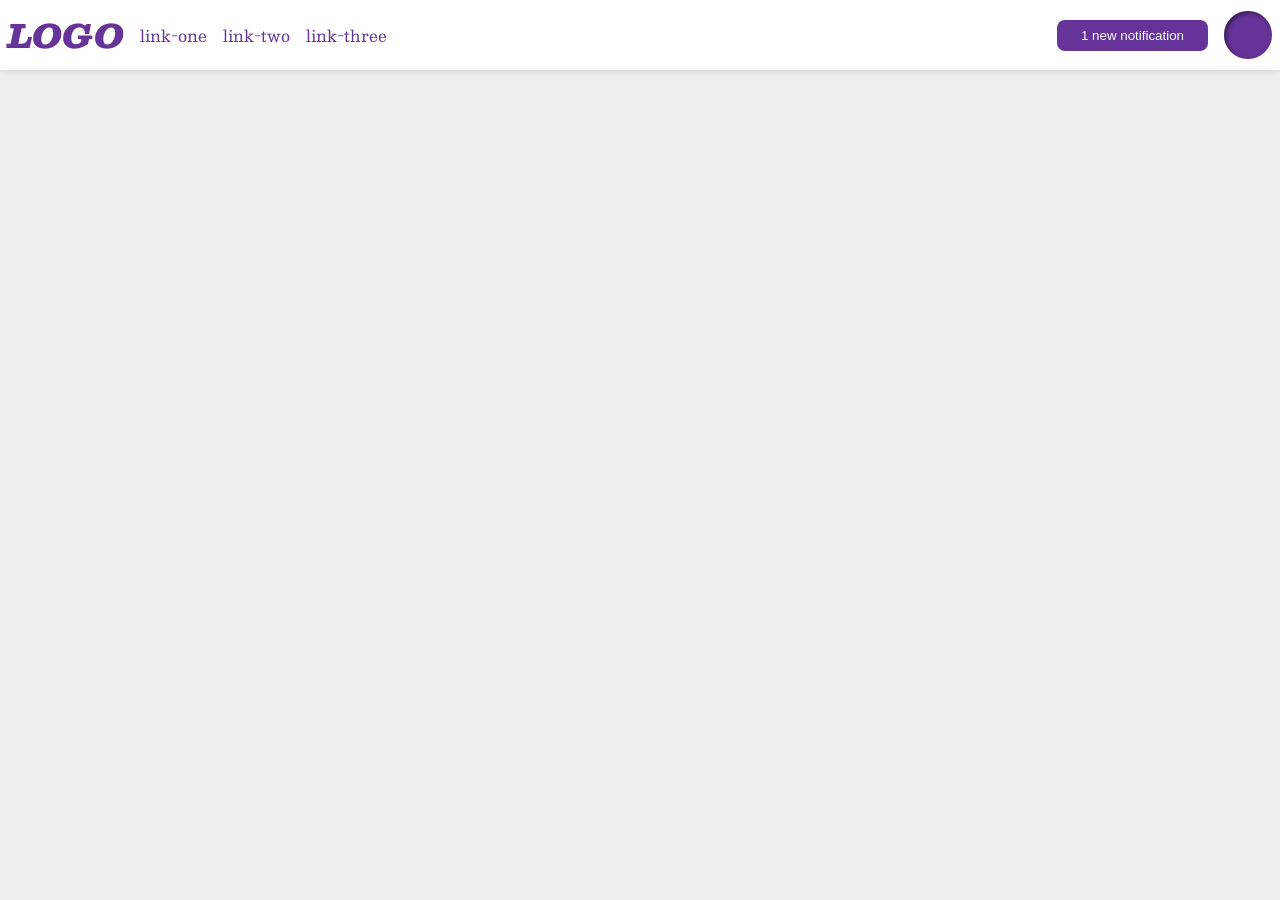
<file: foundations/flex/03-flex-header-2/index.html>
<!DOCTYPE html>
<html lang="en">
  <head>
    <meta charset="UTF-8">
    <meta http-equiv="X-UA-Compatible" content="IE=edge">
    <meta name="viewport" content="width=device-width, initial-scale=1.0">
    <title>Flex Header 2</title>
    <link rel="stylesheet" href="style.css">
  </head>

  <body>
    <div class="header">
      
      <div class="flex-container">
        <div class="logo">
          LOGO
        </div>
        <ul class="links">
          <li><a href="https://google.com">link-one</a></li>
          <li><a href="https://google.com">link-two</a></li>
          <li><a href="https://google.com">link-three</a></li>
        </ul>
      </div>

      <div class="flex-container">
        <button class="notifications">
          1 new notification
        </button>
        <div class="profile-image"></div>
      </div>

    </div>
  </body>
</html>
</file>
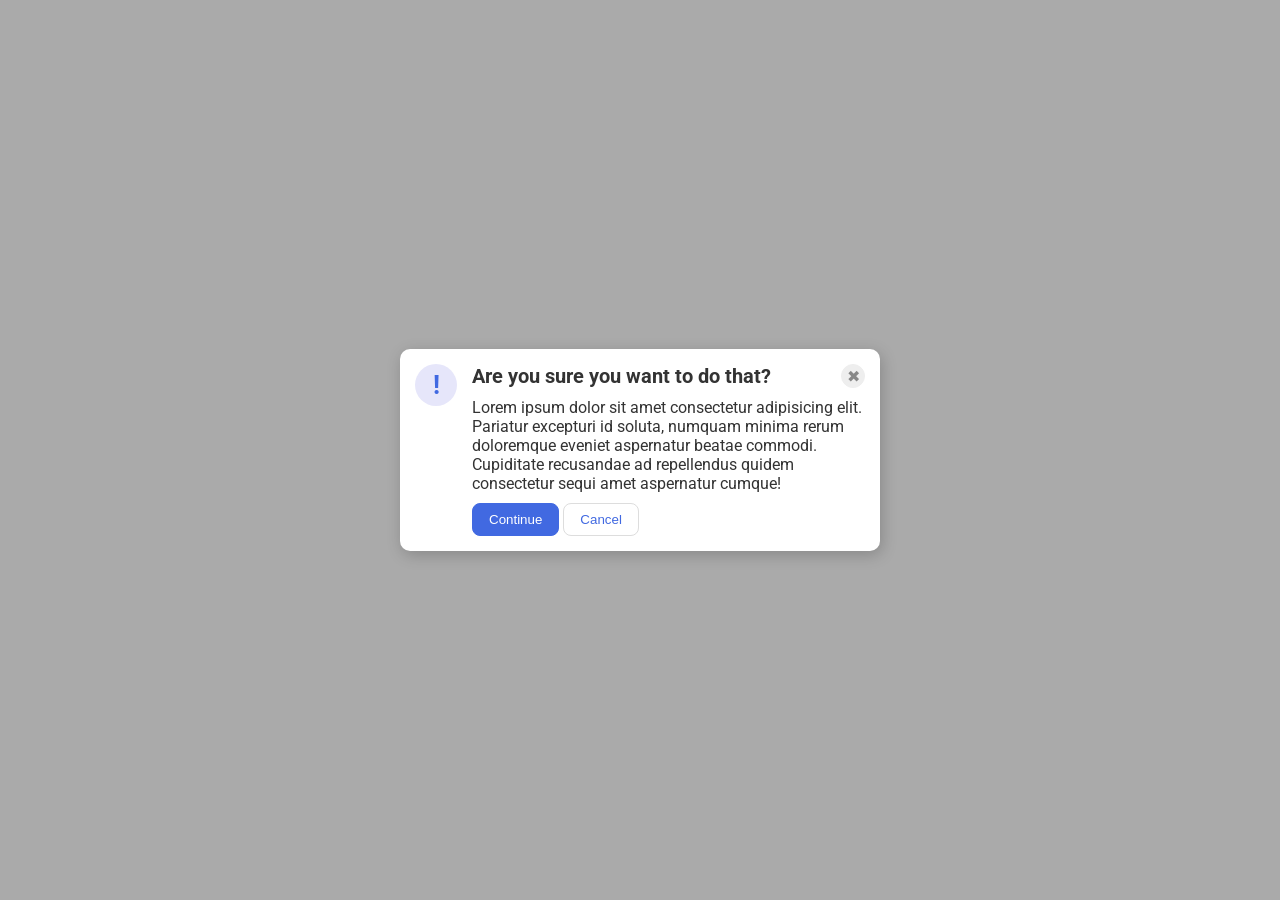
<file: foundations/flex/05-flex-modal/index.html>
<!DOCTYPE html>
<html lang="en">
  <head>
    <meta charset="UTF-8">
    <meta http-equiv="X-UA-Compatible" content="IE=edge">
    <meta name="viewport" content="width=device-width, initial-scale=1.0">
    <link rel="stylesheet" href="style.css">
    <title>Modal</title>
  </head>
  <body>
    <div class="modal">

      <div class="icon">!</div>

      <div class="modal-container">

        <div class="modal-top-bar">
          <div class="header">Are you sure you want to do that?</div>
          <button class="close-button">✖</button>
        </div>

        <div class="text">Lorem ipsum dolor sit amet consectetur adipisicing elit. Pariatur excepturi id soluta, numquam minima rerum doloremque eveniet aspernatur beatae commodi. Cupiditate recusandae ad repellendus quidem consectetur sequi amet aspernatur cumque!</div>
        
        <div class="modal-bottom-bar">
          <button class="continue">Continue</button>
          <button class="cancel">Cancel</button>
        </div>

      </div>

    </div>
  </body>
</html>
</file>
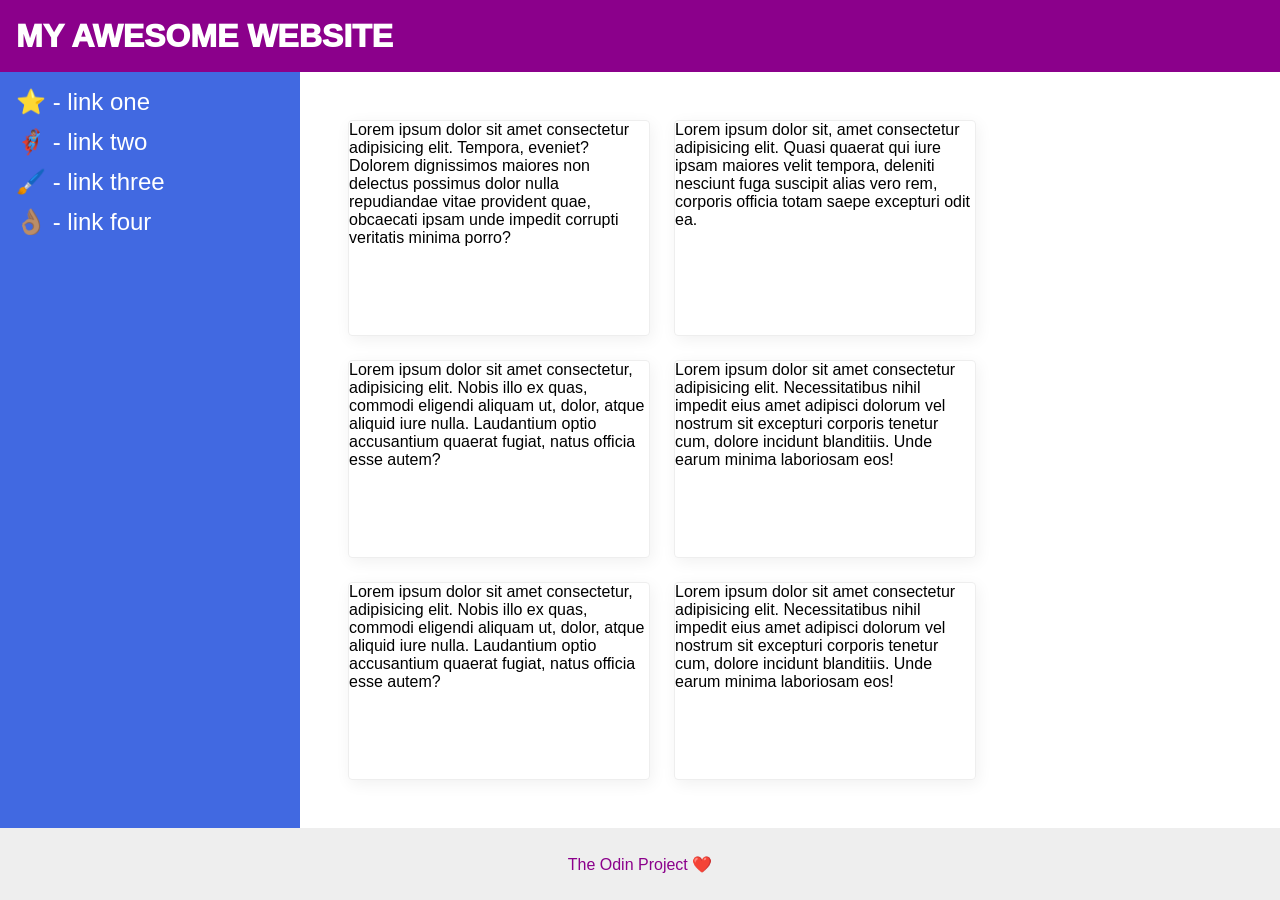
<file: foundations/flex/07-flex-layout-2/index.html>
<!DOCTYPE html>
<html lang="en">
  <head>
    <meta charset="UTF-8">
    <meta http-equiv="X-UA-Compatible" content="IE=edge">
    <meta name="viewport" content="width=device-width, initial-scale=1.0">
    <title>The Holy Grail</title>
    <link rel="stylesheet" href="style.css">
  </head>

  <body>

    <div class="header">
      MY AWESOME WEBSITE
    </div>

    <div class="content">
      
      <div class="sidebar">
        <ul>
          <li><a href="#">⭐ - link one</a></li>
          <li><a href="#">🦸🏽‍♂️ - link two</a></li>
          <li><a href="#">🖌️ - link three</a></li>
          <li><a href="#">👌🏽 - link four</a></li>
        </ul>
      </div>
  
      <div class="cards">
        <div class="card">Lorem ipsum dolor sit amet consectetur adipisicing elit. Tempora, eveniet? Dolorem dignissimos maiores non delectus possimus dolor nulla repudiandae vitae provident quae, obcaecati ipsam unde impedit corrupti veritatis minima porro?</div>
        <div class="card">Lorem ipsum dolor sit, amet consectetur adipisicing elit. Quasi quaerat qui iure ipsam maiores velit tempora, deleniti nesciunt fuga suscipit alias vero rem, corporis officia totam saepe excepturi odit ea.</div>
        <div class="card">Lorem ipsum dolor sit amet consectetur, adipisicing elit. Nobis illo ex quas, commodi eligendi aliquam ut, dolor, atque aliquid iure nulla. Laudantium optio accusantium quaerat fugiat, natus officia esse autem?</div>
        <div class="card">Lorem ipsum dolor sit amet consectetur adipisicing elit. Necessitatibus nihil impedit eius amet adipisci dolorum vel nostrum sit excepturi corporis tenetur cum, dolore incidunt blanditiis. Unde earum minima laboriosam eos!</div>
        <div class="card">Lorem ipsum dolor sit amet consectetur, adipisicing elit. Nobis illo ex quas, commodi eligendi aliquam ut, dolor, atque aliquid iure nulla. Laudantium optio accusantium quaerat fugiat, natus officia esse autem?</div>
        <div class="card">Lorem ipsum dolor sit amet consectetur adipisicing elit. Necessitatibus nihil impedit eius amet adipisci dolorum vel nostrum sit excepturi corporis tenetur cum, dolore incidunt blanditiis. Unde earum minima laboriosam eos!</div>
      </div>
      
    </div>

    <div class="footer">
      The Odin Project ❤️
    </div>

  </body>
</html>
</file>
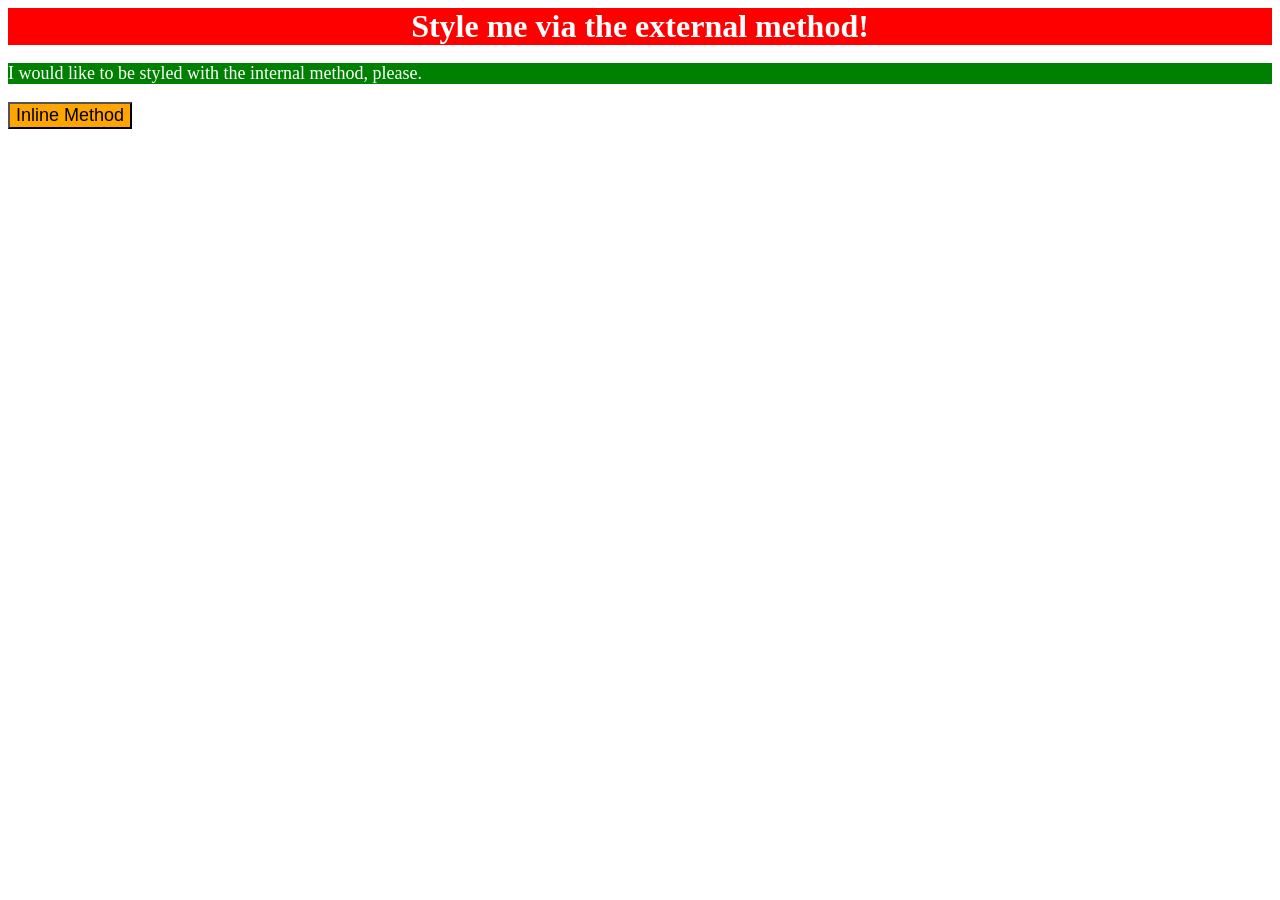
<file: foundations/intro-to-css/01-css-methods/index.html>
<!DOCTYPE html>
<html lang="en">
  <head>
    <meta charset="UTF-8">
    <meta http-equiv="X-UA-Compatible" content="IE=edge">
    <meta name="viewport" content="width=device-width, initial-scale=1.0">
    <link rel="stylesheet" href="styles.css">
    <style>
      p {
        background-color: green;
        color: white;
        font-size: 18px;
      }
    </style>
    <title>Methods for Adding CSS</title>
  </head>
  <body>
    <div>Style me via the external method!</div>
    <p>I would like to be styled with the internal method, please.</p>
    <button style="background-color: orange; font-size: 18px;">Inline Method</button>
  </body>
</html>
</file>
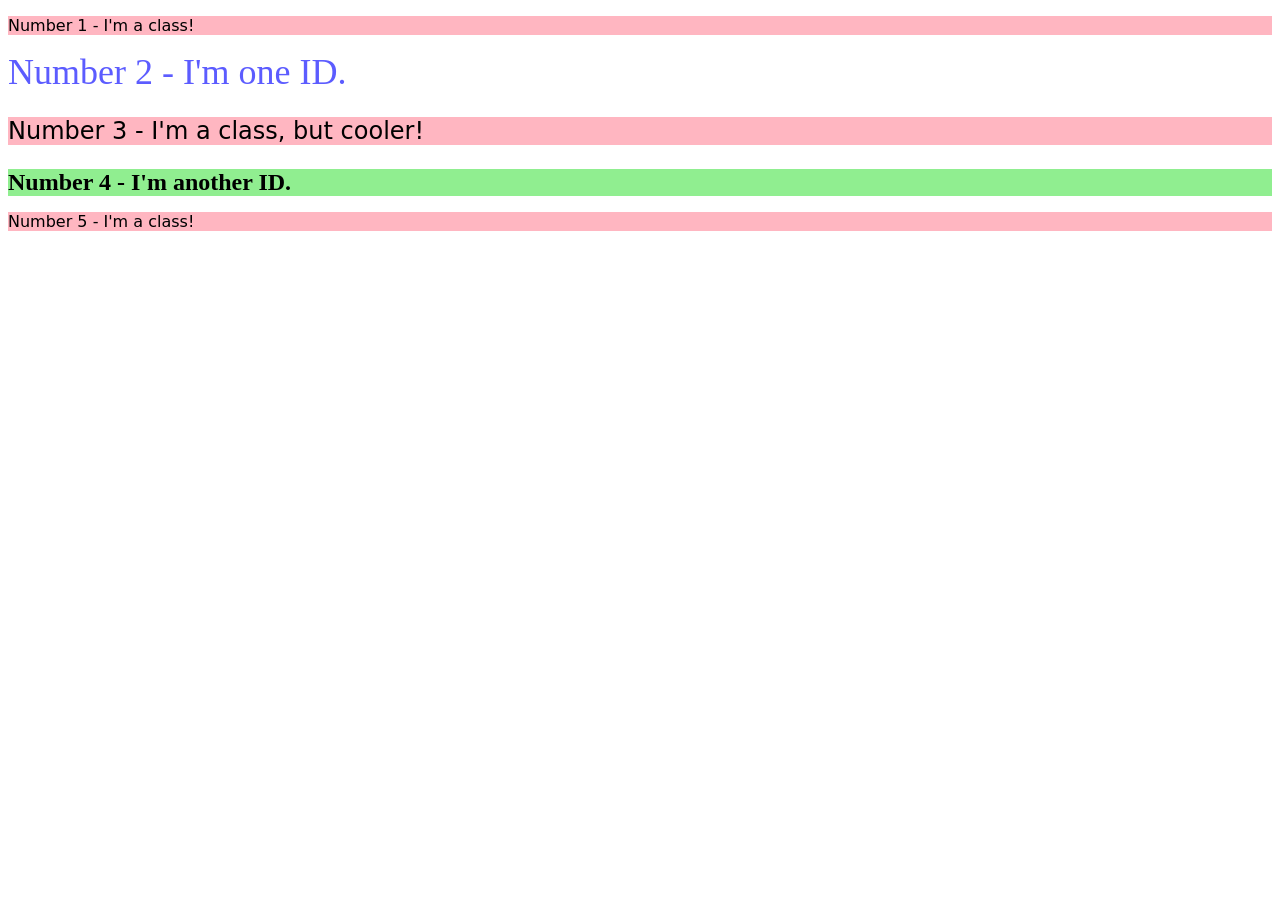
<file: foundations/intro-to-css/02-class-id-selectors/index.html>
<!DOCTYPE html>
<html lang="en">
  <head>
    <meta charset="UTF-8">
    <meta http-equiv="X-UA-Compatible" content="IE=edge">
    <meta name="viewport" content="width=device-width, initial-scale=1.0">
    <title>Class and ID Selectors</title>
    <link rel="stylesheet" href="style.css">
  </head>
  <body>
    <p class="odd-numbered">Number 1 - I'm a class!</p>
    <div id="second">Number 2 - I'm one ID.</div>
    <p class="cooler odd-numbered">Number 3 - I'm a class, but cooler!</p>
    <div id="fourth">Number 4 - I'm another ID.</div>
    <p class="odd-numbered">Number 5 - I'm a class!</p>
  </body>
</html>
</file>
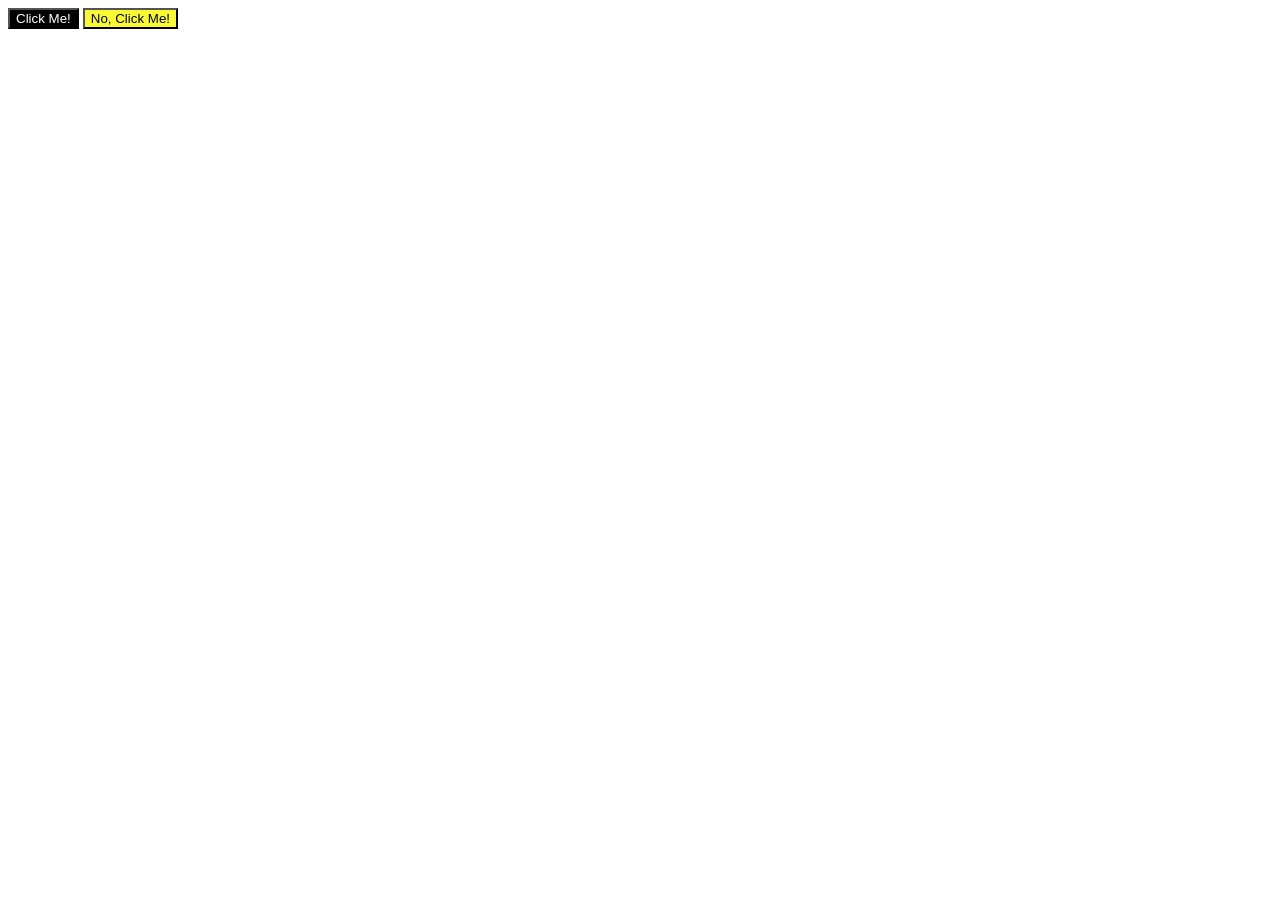
<file: foundations/intro-to-css/03-grouping-selectors/index.html>
<!DOCTYPE html>
<html lang="en">
  <head>
    <meta charset="UTF-8">
    <meta http-equiv="X-UA-Compatible" content="IE=edge">
    <meta name="viewport" content="width=device-width, initial-scale=1.0">
    <title>Grouping Selectors</title>
    <link rel="stylesheet" href="style.css">
  </head>
  <body>
    <button class="black-button">Click Me!</button>
    <button class="yellow-button">No, Click Me!</button>
  </body>
</html>
</file>
<file: foundations/flex/03-flex-header-2/style.css>
/* this is some magical font-importing.  
you'll learn about it later. */
@import url('https://fonts.googleapis.com/css2?family=Besley:ital,wght@0,400;1,900&display=swap');

body {
  margin: 0;
  background: #eee;
  font-family: Besley, serif;
}

.header {
  background: white;
  border-bottom: 1px solid #ddd;
  box-shadow: 0 0 8px rgba(0,0,0,.1);
}

.profile-image {
  background: rebeccapurple;
  box-shadow: inset 2px 2px 4px rgba(0,0,0,.5);
  border-radius: 50%;
  width: 48px;
  height: 48px;
}

.logo {
  color: rebeccapurple;
  font-size: 32px;
  font-weight: 900;
  font-style: italic;
}

button {
  border: none;
  border-radius: 8px;
  background: rebeccapurple;
  color: white;
  padding: 8px 24px;
}

a {
  /* this removes the line under our links */
  text-decoration: none;
  color: rebeccapurple;
}

ul {
  list-style-type: none;
}

/* ========================================================== */

.links {
  display: flex;
  margin: 0px;
  padding: 0px;
  gap: 1em;
}

.flex-container {
  display: flex;
  align-items: center;
  gap: 16px;
}

.header {
  display: flex;
  justify-content: space-between;
  padding: 8px;
}
</file>
<file: foundations/flex/05-flex-modal/style.css>
@import url('https://fonts.googleapis.com/css2?family=Roboto:wght@400;700&display=swap');

html, body {
  height: 100%;
}

body {
  font-family: Roboto, sans-serif;
  margin: 0;
  background: #aaa;
  color: #333;
  /* I'll give you this one for free lol */
  display: flex;
  align-items: center;
  justify-content: center;
}

.modal {
  background: white;
  width: 480px;
  border-radius: 10px;
  box-shadow: 2px 4px 16px rgba(0,0,0,.2);
}

.icon {
  color: royalblue;
  font-size: 26px;
  font-weight: 700;
  background: lavender;
  width: 42px;
  height: 42px;
  border-radius: 50%;
  display: flex;
  align-items: center;
  justify-content: center;
}

.close-button {
  background: #eee;
  border-radius: 50%;
  color: #888;
  font-weight: 400;
  font-size: 16px;
  height: 24px;
  width: 24px;
  display: flex;
  align-items: center;
  justify-content: center;
  border: 1px solid #eee;
  padding: 0;
}

button {
  cursor: pointer;
  padding: 8px 16px;
  border-radius: 8px;
}

button.continue {
  background: royalblue;
  border: 1px solid royalblue;
  color: white;
}

button.cancel {
  background: white;
  border: 1px solid #ddd;
  color: royalblue;
}

/* =============================================== */

.modal {
  padding: 15px;
  box-sizing: border-box;
  gap: 15px;
  display: flex;
}

.modal-top-bar {
  display: flex;
  justify-content: space-between;
}

.modal-container {
  display: flex;
  flex-direction: column;
  gap: 10px;
}

.header {
  font-weight: 700;
  font-size: 20px;
}

.icon {
  flex-shrink: 0;
}
</file>
<file: foundations/flex/07-flex-layout-2/style.css>
body {
  font-family: -apple-system, BlinkMacSystemFont, 'Segoe UI', Roboto, Oxygen, Ubuntu, Cantarell, 'Open Sans', 'Helvetica Neue', sans-serif;
  margin: 0;
  min-height: 100vh;
}

.header {
  height: 72px;
  background: darkmagenta;
  color: white;
}

.footer {
  height: 72px;
  background: #eee;
  color: darkmagenta;
}

.sidebar {
  width: 300px;
  background: royalblue;
  box-sizing: border-box;
}

.card {
  border: 1px solid #eee;
  box-shadow: 2px 4px 16px rgba(0,0,0,.06);
  border-radius: 4px;
}

/* ============================================================ */

body {
  display: flex;
  flex-direction: column;
  justify-content: space-between;
}

.header {
  display: flex;
  font-size: 32px;
  font-weight: 1000;
  padding: 0px 16px;
  align-items: center;
}

ul {
  list-style: none;
  padding: 0px;
  margin: 0px;
}

li {
  font-size: 24px;
  font-weight: 500;
  margin-bottom: 12px;
}

a {
  text-decoration: none;
  color: white;
}

.content {
  display: flex;
  flex-grow: 1;
}

.cards {
  display: flex;
  flex-wrap: wrap;
  padding: 48px;
  gap: 24px
}

.card {
  width: 300px;
}

.sidebar {
  width: 300px;
  box-sizing: border-box;
  flex-shrink: 0;
  padding: 16px;
}

.footer {
  display: flex;
  justify-content: center;
  align-items: center;
}
</file>
<file: foundations/intro-to-css/01-css-methods/styles.css>
div {
    background-color: red;
    color: white;
    font-size: 32px;
    text-align: center;
    font-weight: 700;
}
</file>
<file: foundations/intro-to-css/02-class-id-selectors/style.css>
/* Add CSS Styling */

.odd-numbered {
    background-color: #ffb6c1;
    font-family: Verdana, DejaVu Sans, sans-serif;
}

.cooler {
    font-size: 24px;
}

#second {
    color: #5c5cff;
    font-size: 36px;
}

#fourth {
    background-color: #90ee90;
    font-size: 24px;
    font-weight: 700;
}
</file>
<file: foundations/intro-to-css/03-grouping-selectors/style.css>
.black-button
.yellow-button {
    font-size: 28px;
    font-family: Helvetica, 'Times New Roman', sans-serif;
}

.black-button {
    background-color: #000000;
color: #ffffff;
}

.yellow-button {
    background-color: #fafa33;
}
</file>
